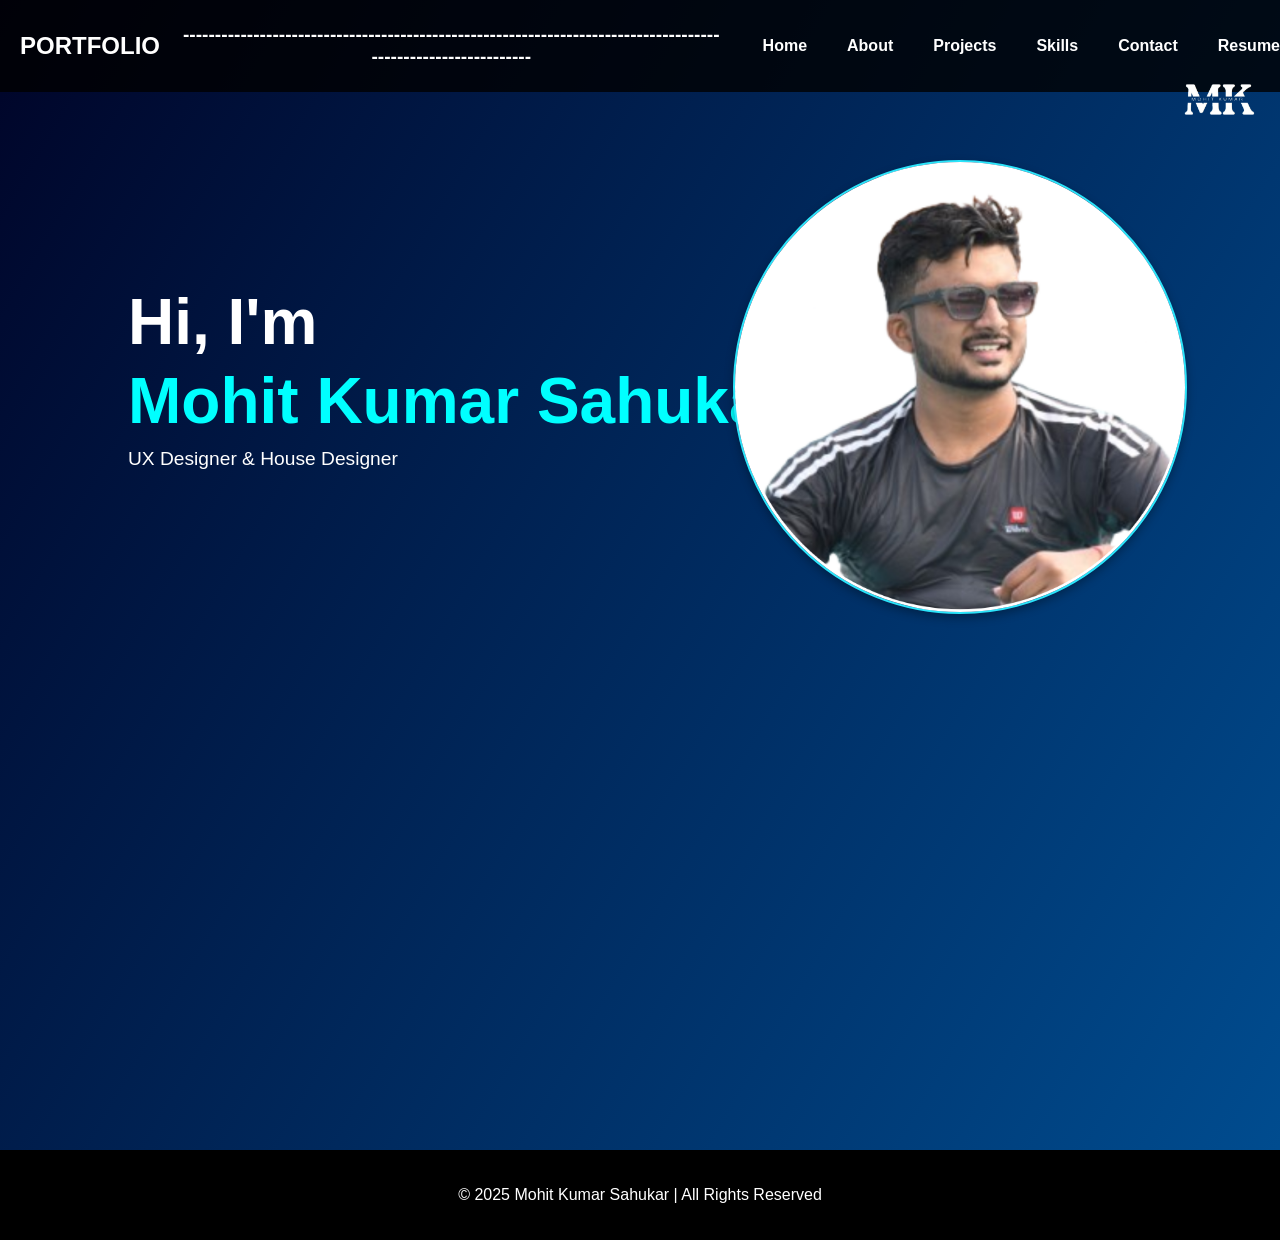
<file: index.html>
<!-- index.html -->
<!DOCTYPE html>
<html lang="en">
<head>
    <meta charset="UTF-8">
    <meta name="viewport" content="width=device-width, initial-scale=1.0">
    <title>My Portfolio</title>
    <link rel="stylesheet" href="style.css">
</head>
<body>
    <header>
        <nav>
            <ul>
                <h2>PORTFOLIO</h2>
                <li id="portfolio-header"><P>-------------------------------------------------------------------------------------------------------------</P></li>
                <li><a href="index.html">Home</a></li> 
                <li><a href="about.html">About</a></li>
                <li><a href="projects.html">Projects</a></li>
                <li><a href="skills.html">Skills</a></li>
                <li><a href="contact.html">Contact</a></li>
                <li><a href="resume.pdf" target="_blank">Resume</a></li>
            </ul>
        </nav>
        <img src="logo.png" alt="Logo" id="logo">
    </header>
    
    
    <section id="home">
        <div id="profile-container">
            <div class="container">
                <h1>Hi, I'm</h1>
                <h1><span class="highlight">Mohit Kumar Sahukar</span></h1>
                <p>UX Designer & House Designer</p>
            </div>
            <img src="2.png" alt="Profile" id="profile-pic">
        </div>
    </section>
    
    
    <footer>
        <p>&copy; 2025 Mohit Kumar Sahukar | All Rights Reserved</p>
    </footer>
</body>
</html>
</file>
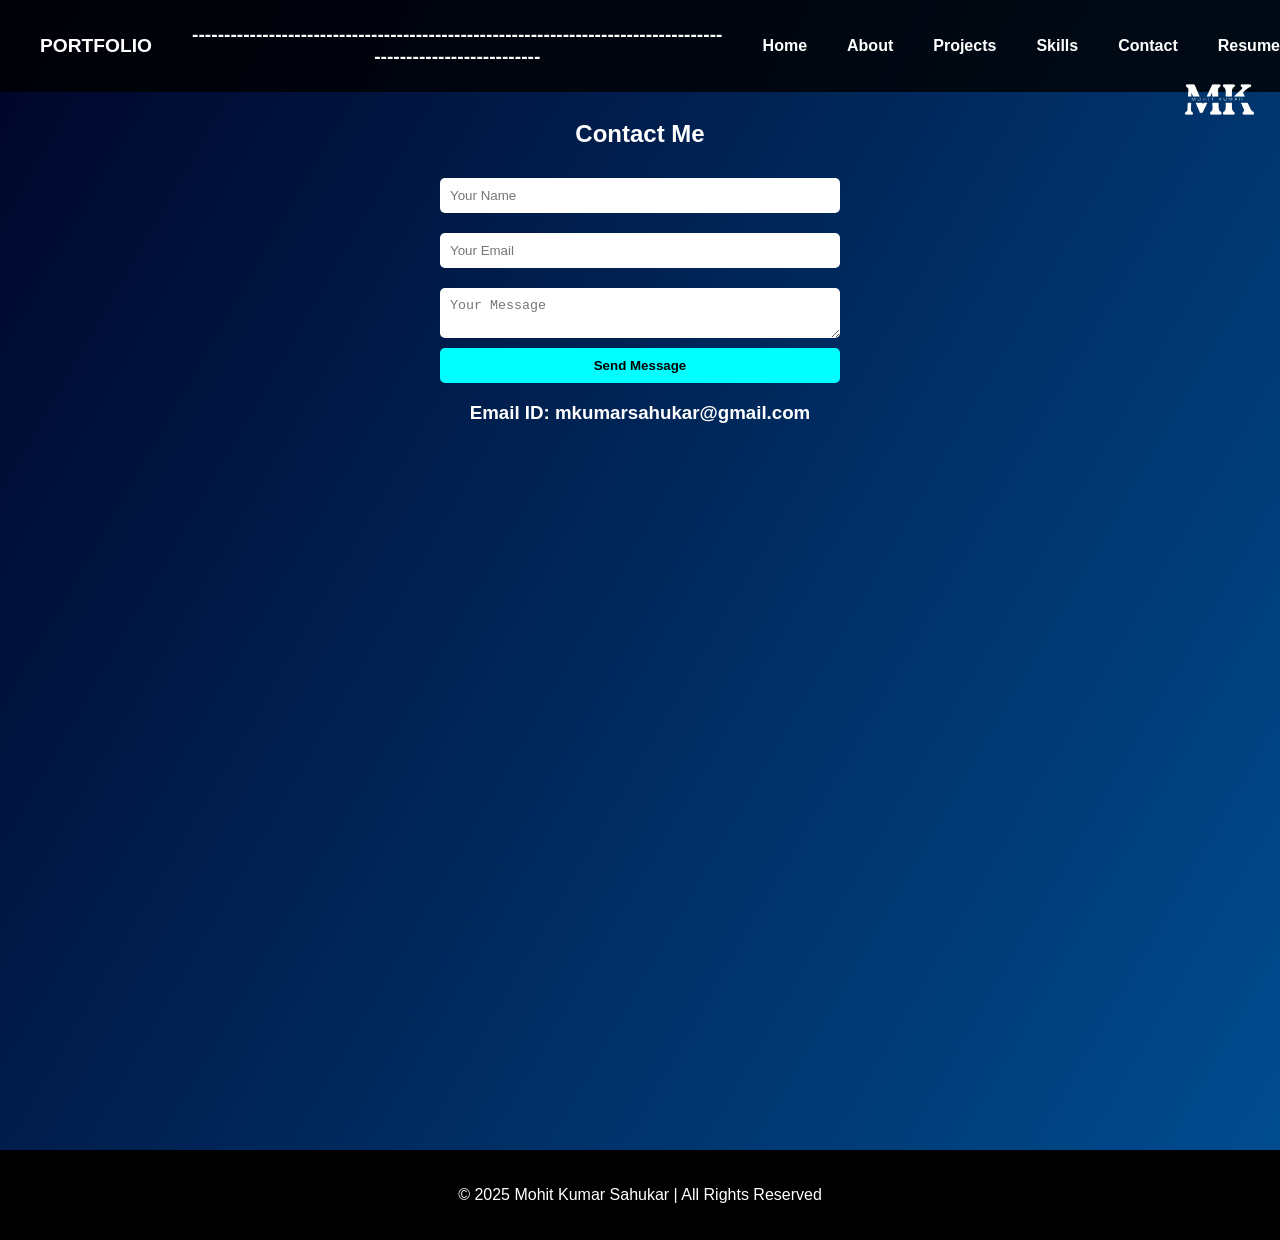
<file: contact.html>
<!DOCTYPE html>
<html lang="en">
<head>
    <meta charset="UTF-8">
    <meta name="viewport" content="width=device-width, initial-scale=1.0">
    <title>Contact</title>
    <link rel="stylesheet" href="style.css">
</head>
<body>
    <header>
        <nav>
            <ul>
                <li id="portfolio-header"><P>PORTFOLIO</P></li>
                <li id="portfolio-header"><P>-------------------------------------------------------------------------------------------------------------</P></li>
                <li><a href="index.html">Home</a></li>
                <li><a href="about.html">About</a></li>
                <li><a href="projects.html">Projects</a></li>
                <li><a href="skills.html">Skills</a></li>
                <li><a href="contact.html">Contact</a></li>
                <li><a href="resume.pdf" target="_blank">Resume</a></li>
            </ul>
        </nav>
        <img src="logo.png" alt="Logo" id="logo">
    </header>

    <section id="contact">
        <h2>Contact Me</h2>
        <form id="contact-form">
            <input type="text" id="name" placeholder="Your Name" required>
            <input type="email" id="email" placeholder="Your Email" required>
            <textarea id="message" placeholder="Your Message" required></textarea>
            <button type="submit">Send Message</button>
            <h3>Email ID: mkumarsahukar@gmail.com</h3>
        </form>
    </section>

    <footer>
        <p>&copy; 2025 Mohit Kumar Sahukar | All Rights Reserved</p>
    </footer>

    <!-- JavaScript to Log Submitted Data -->
    <script>
        document.getElementById("contact-form").addEventListener("submit", function(event) {
            event.preventDefault(); // Prevent form from refreshing

            // Get input values
            let name = document.getElementById("name").value;
            let email = document.getElementById("email").value;
            let message = document.getElementById("message").value;
            

            // Display in console
            console.log("Name:", name);
            console.log("Email:", email);
            console.log("Message:", message);

            alert("Your message has been sent!");
        });
    </script>

</body>
</html>
</file>
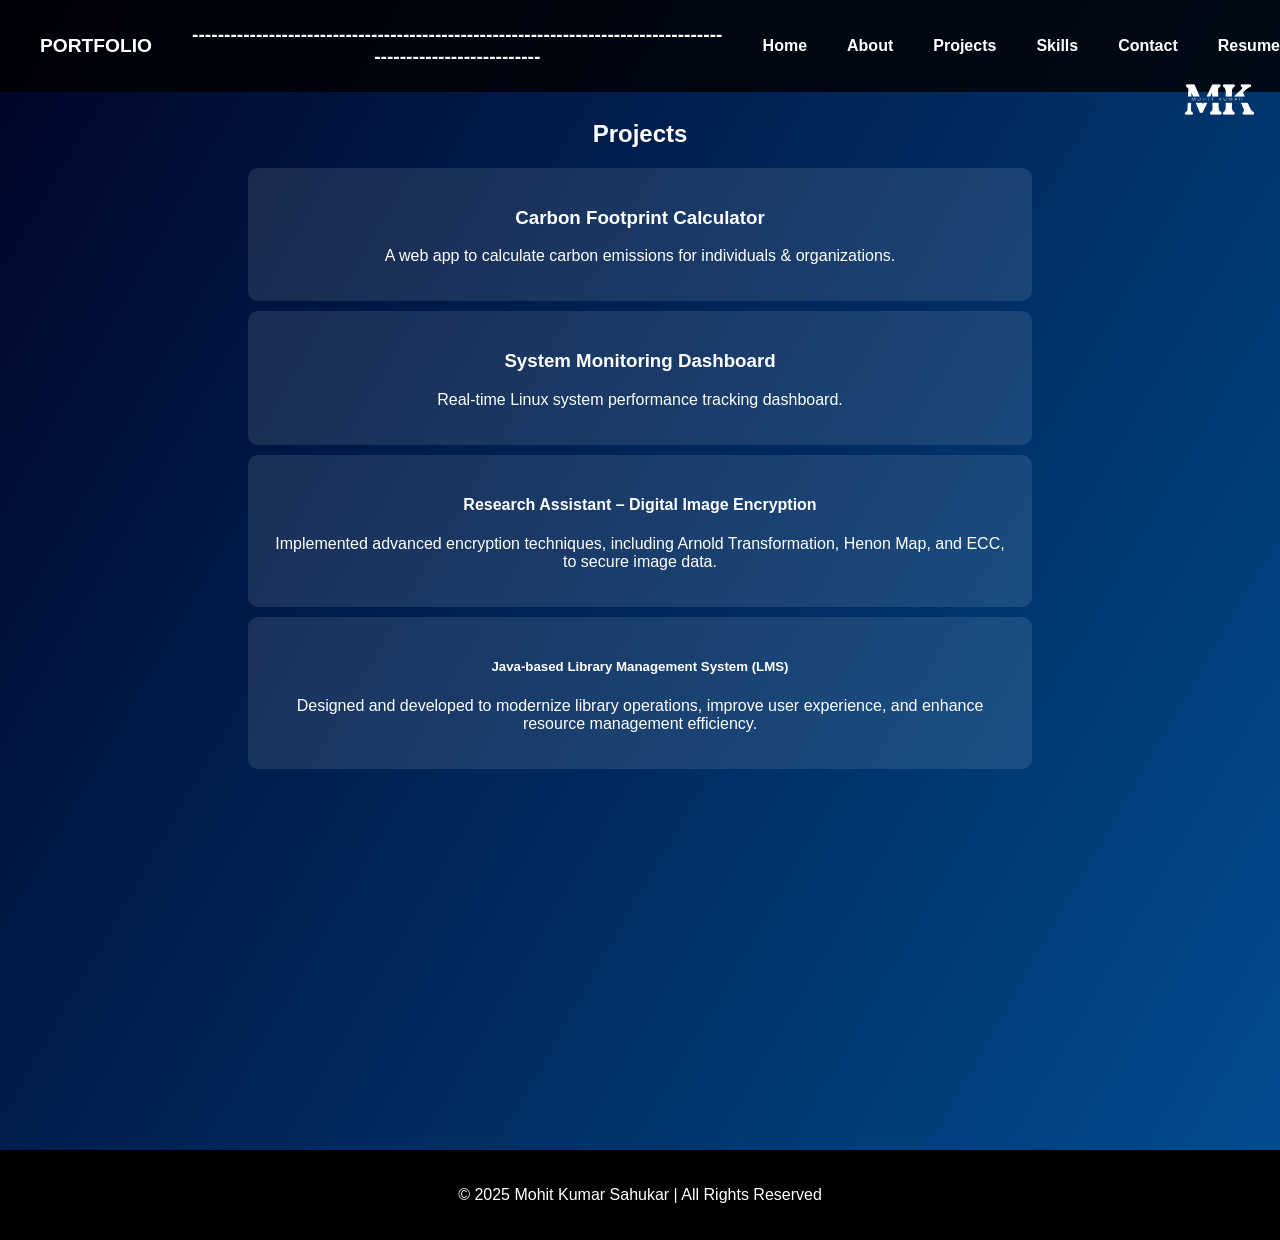
<file: projects.html>
<!-- projects.html -->
<!DOCTYPE html>
<html lang="en">
<head>
    <meta charset="UTF-8">
    <meta name="viewport" content="width=device-width, initial-scale=1.0">
    <title>Projects</title>
    <link rel="stylesheet" href="style.css">
</head>
<body>
    <header>
        <nav>
            <ul>
                <li id="portfolio-header"><P>PORTFOLIO</P></li>
                <li id="portfolio-header"><P>-------------------------------------------------------------------------------------------------------------</P></li>
                <li><a href="index.html">Home</a></li>
                <li><a href="about.html">About</a></li>
                <li><a href="projects.html">Projects</a></li>
                <li><a href="skills.html">Skills</a></li>
                <li><a href="contact.html">Contact</a></li>
                <li><a href="resume.pdf" target="_blank">Resume</a></li>
            </ul>
        </nav>
        <img src="logo.png" alt="Logo" id="logo">
    </header>
    <section id="projects">
        <h2>Projects</h2>
        <div class="project-card">
            <h3>Carbon Footprint Calculator</h3>
            <p>A web app to calculate carbon emissions for individuals & organizations.</p>
        </div>
        <div class="project-card">
            <h3>System Monitoring Dashboard</h3>
            <p>Real-time Linux system performance tracking dashboard.</p>
        </div>
        <div class="project-card">
            <h4>Research Assistant – Digital Image Encryption</h4>
            <p>Implemented advanced encryption techniques, including Arnold Transformation, Henon Map, and ECC, to secure
                image data.</p>
        </div>
        <div class="project-card">
            <h5>Java-based Library Management System (LMS)</h5>
            <p>Designed and developed to modernize library operations,
                improve user experience, and enhance resource management efficiency.</p>
        </div>
    </section>

    <footer>
        <p>&copy; 2025 Mohit Kumar Sahukar | All Rights Reserved</p>
    </footer>
</body>
</html>
</file>
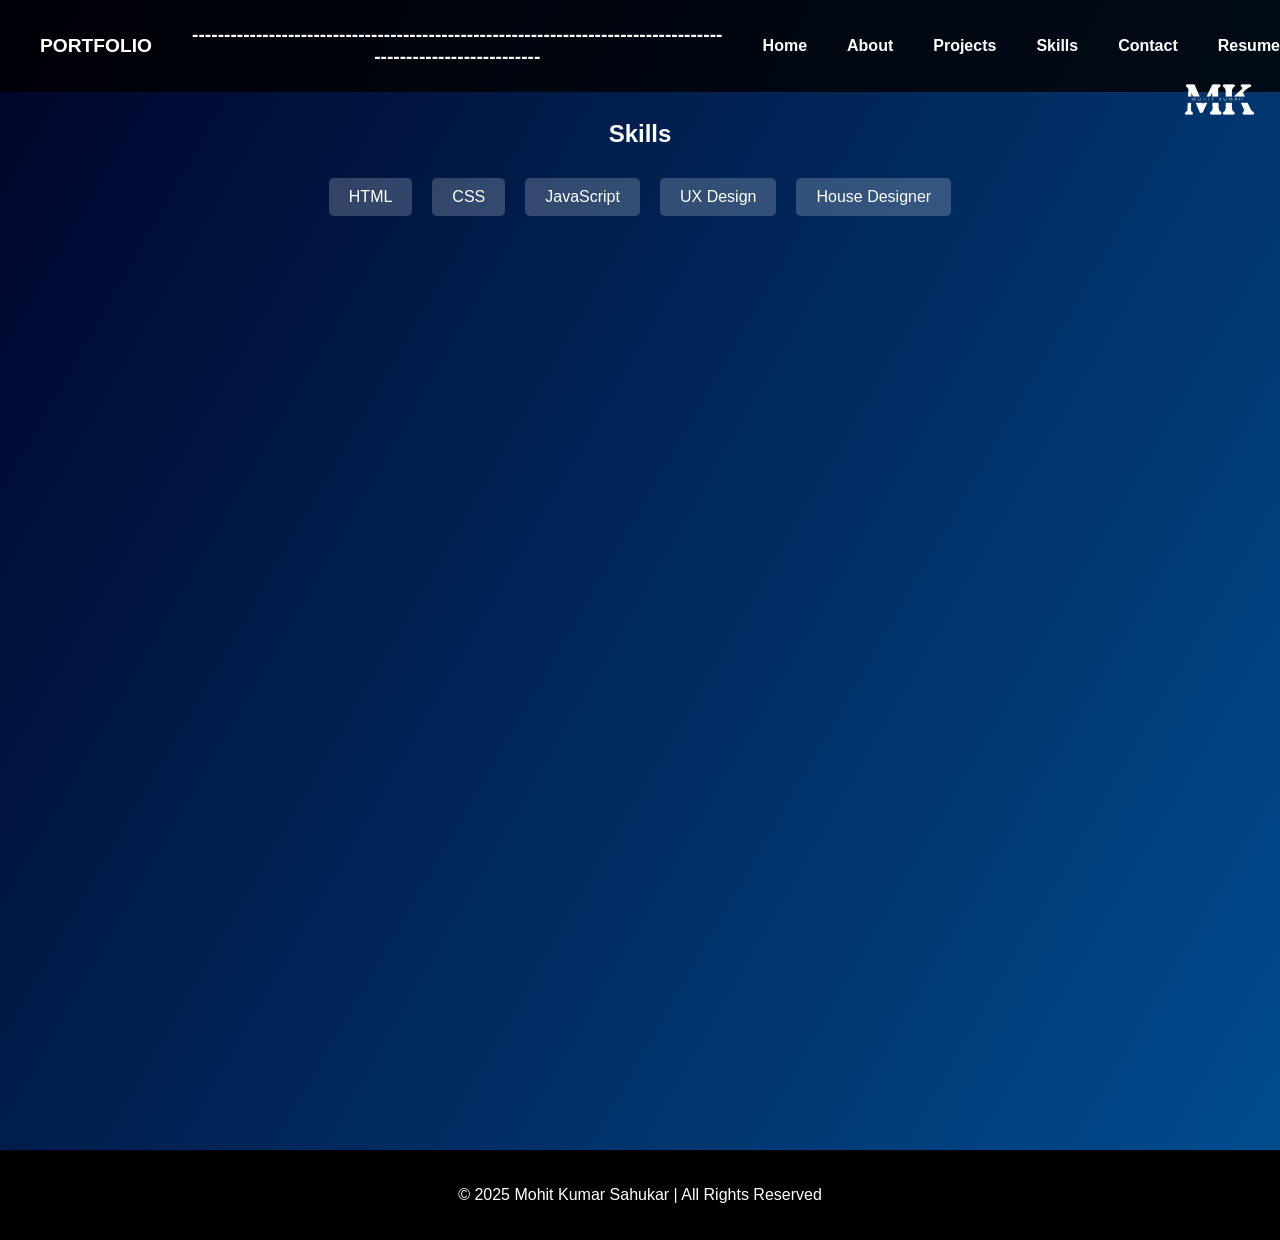
<file: skills.html>
<!-- skills.html -->
<!DOCTYPE html>
<html lang="en">
<head>
    <meta charset="UTF-8">
    <meta name="viewport" content="width=device-width, initial-scale=1.0">
    <title>Skills</title>
    <link rel="stylesheet" href="style.css">
</head>
<body>
    <header>
        <nav>
            <ul>
                <li id="portfolio-header"><P>PORTFOLIO</P></li>
                <li id="portfolio-header"><P>-------------------------------------------------------------------------------------------------------------</P></li>
                <li><a href="index.html">Home</a></li>
                <li><a href="about.html">About</a></li>
                <li><a href="projects.html">Projects</a></li>
                <li><a href="skills.html">Skills</a></li>
                <li><a href="contact.html">Contact</a></li>
                <li><a href="resume.pdf" target="_blank">Resume</a></li>
            </ul>
        </nav>
        <img src="logo.png" alt="Logo" id="logo">
    </header>
    <section id="skills">
        <h2>Skills</h2>
        <div class="skills-container">
            <div class="skill" onclick="showSkill(this)">HTML</div>
            <div class="skill" onclick="showSkill(this)">CSS</div>
            <div class="skill" onclick="showSkill(this)">JavaScript</div>
            <div class="skill" onclick="showSkill(this)">UX Design</div>
            <div class="skill" onclick="showSkill(this)">House Designer</div>
        </div>
    </section>

    <footer>
        <p>&copy; 2025 Mohit Kumar Sahukar | All Rights Reserved</p>
    </footer>
</body>
</html>
</file>
<file: style.css>
/* General Styles */
body {
    font-family: 'Poppins', sans-serif;
    margin: 0;
    padding: 0;
    background: linear-gradient(120deg, #000428, #004e92);
    color: white;
    text-align: center;
    scroll-behavior: smooth;
}

/* Navigation Bar */
nav {
    background: rgba(0, 0, 0, 0.8);
    padding: 5px 20px;
    position: fixed;
    width: 100%;
    top: 0;
    z-index: 1000;
    display: flex; /* Enable flexbox for the nav */
    justify-content: space-between; /* Distribute space between items */
    align-items: center; /* Vertically align items */
}

nav ul {
    display: flex;
    justify-content: flex-end; /* Align items to the right */
    align-items: center;
    list-style: none;
    margin: 0;
    padding: 0;
}

nav ul li {
    margin: 0 20px;
}

nav ul li a {
    color: white;
    text-decoration: none;
    font-weight: bold;
    font-size: 16px;
    transition: 0.3s;
}

nav ul li a:hover {
    color: cyan;
}

/* Portfolio Header */
#portfolio-header {
    margin-left: 20px; /* Add some left margin */
    font-weight: bold; /* Make it bold */
    font-size: 1.2em; /* Adjust the size as needed */
    color: white; /* Or your preferred color */
    /* Add any other styling you want for the portfolio header */
}

/* Logo Styling */
#logo {
    position: absolute;
    top: 80px;
    right: 20px;
    width: 80px; /* Adjust size */
    height: auto;
    z-index: 1000; /* Ensures it stays on top */
    animation: fadeIn 2s ease-in-out;
}

/* Sections */
section {
    padding: 100px 20px;
    min-height: 100vh;
}

/* Container Styling */
.container {
    text-align: left; /* Align text to the left */
    position: absolute; /* Position it relative to the section */
    top: 280px; /* Adjust vertical placement */
    left: 10%; /* Set distance from the left edge */
    width: auto; /* Adjust the width dynamically */
}

/* Headings Styling */
.container h1 {
    font-size: 4rem; /* Font size for the headings */
    margin: 5px 0;
}

.container p {
    font-size: 1.2rem; /* Adjust the size of the description */
    margin-top: 10px;
}

h1 {
    font-size: 3rem;
}

.highlight {
    color: cyan;
}

/* Profile Picture */
#profile-container {
    display: flex;
    justify-content: center;
    margin-top: 20px;
}

#profile-pic {
    position: absolute;
    top: 160px; /* Adjust this value to move it further down */
    left: 75%;
    transform: translateX(-50%);
    width: 450px;
    height: 450px;
    border-radius: 80%;
    border: 2px solid rgb(43, 228, 249);
    box-shadow: 0 4px 10px rgba(0, 0, 0, 0.3);
}

@keyframes float {
    0% { transform: translateY(0); }
    50% { transform: translateY(-10px); }
    100% { transform: translateY(0); }
}

/* About Section */
#about {
    text-align: center;
    padding: 80px;
}

/* About Profile Background */
#aboutprofile {
    background-image: url('1.JPG'); /* Set background image */
    background-size: cover; /* Cover full section */
    background-position: center; /* Center image */
    background-repeat: no-repeat; /* Prevent repetition */
    width: 99%;
    height: 150px; /* Adjust to LinkedIn background size */
    display: flex;
    align-items: center;
    justify-content: center;
    animation: fadeIn 2s ease-in-out; /* Smooth animation */
}

/* Animation */
@keyframes fadeIn {
    from {
        opacity: 0;
        transform: translateY(-20px);
    }
    to {
        opacity: 1;
        transform: translateY(0);
    }
}

/* Hide Original Image */
#About_pic {
    display: none;
}

/* Project Cards */
.project-card {
    background: rgba(255, 255, 255, 0.1);
    padding: 20px;
    border-radius: 10px;
    margin: 10px auto;
    width: 60%;
    transition: transform 0.3s ease-in-out;
}

.project-card:hover {
    transform: scale(1.05);
}

/* Skills Animation */
.skills-container {
    display: flex;
    justify-content: center;
    flex-wrap: wrap;
}

.skill {
    background: rgba(255, 255, 255, 0.2);
    padding: 10px 20px;
    margin: 10px;
    border-radius: 5px;
    cursor: pointer;
    transition: transform 0.3s;
}

.skill:hover {
    transform: scale(1.1);
}

@keyframes skillFadeIn {
    from { opacity: 0; transform: translateY(20px); }
    to { opacity: 1; transform: translateY(0); }
}

/* Contact Form */
form {
    display: flex;
    flex-direction: column;
    max-width: 400px;
    margin: auto;
}

input, textarea {
    margin: 10px 0;
    padding: 10px;
    border: none;
    border-radius: 5px;
}

button {
    background: cyan;
    padding: 10px;
    border: none;
    border-radius: 5px;
    cursor: pointer;
    font-weight: bold;
    transition: 0.3s;
}

button:hover {
    background: #004e92;
}

/* Footer */
footer {
    padding: 20px;
    background: black;
    margin-top: 50px;
}
</file>
